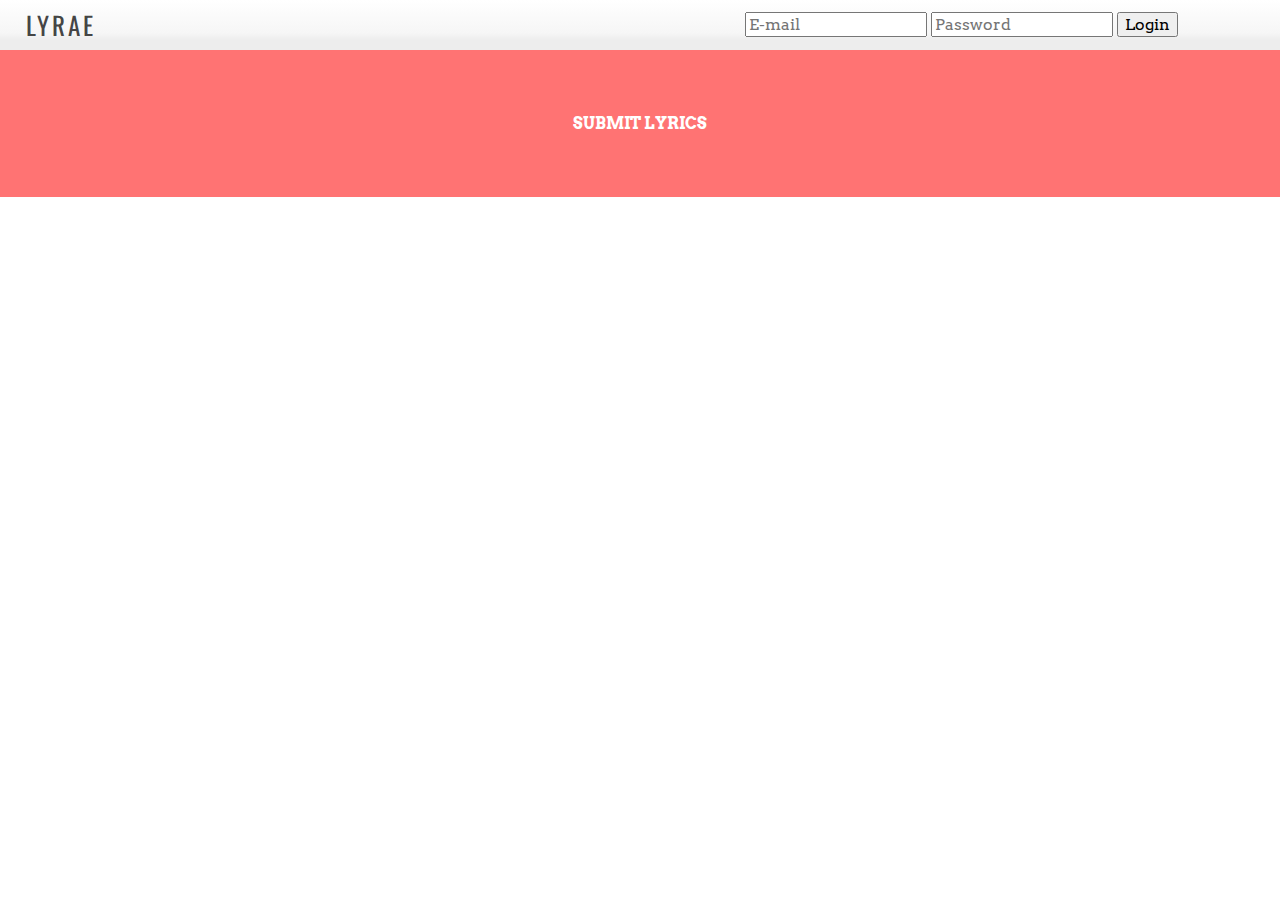
<file: index.html>
<!doctype html>
<html lang="en">
<head>
	<meta name="viewport" content="width=device-width, initial-scale=1.0, maximum-scale=1.0, user-scalable=no" />
	<meta charset="utf-8">

	<script src="http://code.jquery.com/jquery-1.11.0.min.js"></script>
	<link href='css/normalize.css' rel='stylesheet' type='text/css'>
	<link href='http://fonts.googleapis.com/css?family=Stalemate' rel='stylesheet' type='text/css'>
	<link href='http://fonts.googleapis.com/css?family=Oswald' rel='stylesheet' type='text/css'>
	<link href='http://fonts.googleapis.com/css?family=Arvo' rel='stylesheet' type='text/css'>

	<script src="https://cdn.firebase.com/js/client/1.1.1/firebase.js"></script>
	<script src="js/notify.min.js"></script>

	<script src="js/writer.js"></script>

	<title>Lyrae - A small lyric stash</title>
	<link rel="stylesheet" href="css/stylesheet.css">

</head>

<body>
	<header>
		<div id="logo">LYRAE</div>
		<div id="login">
			<input type='text' placeholder='E-mail' id='email' autocomplete='off'>
			<input type='password' placeholder='Password' id='password' autocomplete='off'>
			<input type='button' value='Login' class='loginbutton'>
		</div>
	</header>
	<div id="headerback"></div>


	<div id="sidebar">
		<form id="sendLyrics">
			<div id="submitDiv">
				<p class="miniTitle">ARTIST</p>
				<input type="text" id="artist" autocomplete="off">
				<p class="miniTitle">SONG</p>
				<input type="text" id="song" autocomplete="off">
				<p class="miniTitle">LYRICS</p>
				<textarea rows="8" id="lyric" autocomplete="off"></textarea>
				<input type="submit" value="Submit" class="submitbutton" />
			</div>
		</form>
	</div>
	<div id="mobileLyricSubmit"><a href="mobiSubmit.html">SUBMIT LYRICS</a></div>

	<div id="mainArea">
		<div id="sidebarback"></div>
		<div id="content">
			<div id="lyriikkalista">
			</div>
		</div>
	</div>
</body>
</html>
</file>
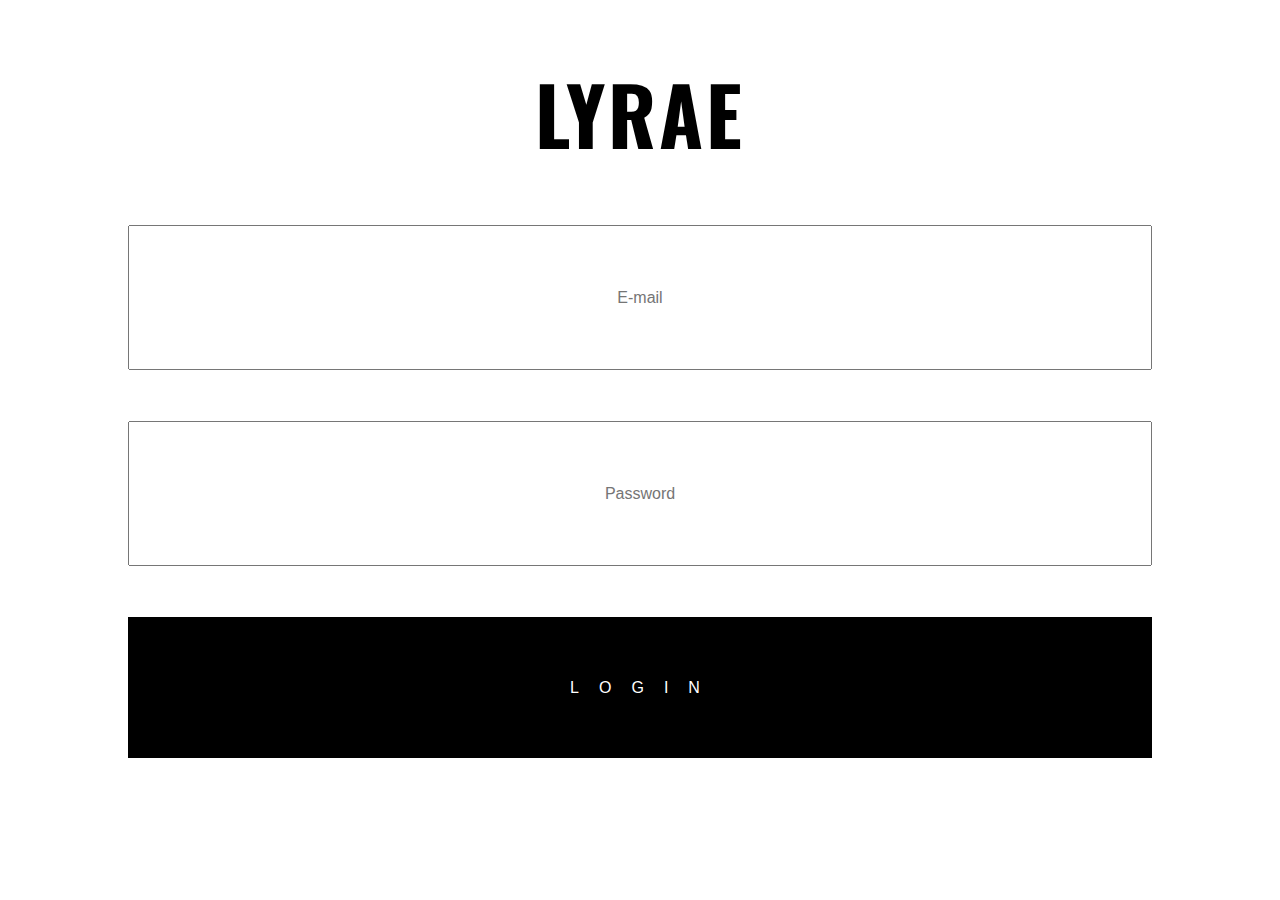
<file: mobileLogin.html>
<!DOCTYPE html>
<html lang="en">
<head>
	<meta name="viewport" content="width=device-width, initial-scale=1.0, maximum-scale=1.0, user-scalable=no" />
	<meta charset="UTF-8">
	<title>Document</title>
	<link href='http://fonts.googleapis.com/css?family=Oswald' rel='stylesheet' type='text/css'>
	<link rel="stylesheet" href="css/mobiStylesheet.css">
	<script src="http://code.jquery.com/jquery-1.11.0.min.js"></script>
	<link href='css/normalize.css' rel='stylesheet' type='text/css'>

	<script src="https://cdn.firebase.com/js/client/1.1.1/firebase.js"></script>
	<script src="js/notify.min.js"></script>

	<script src="js/mobiWriter.js"></script>
</head>
<body>

	<div id="logo"><h1>LYRAE</h1></div>
	<div id="emailandpassword">
		<input type="text" placeholder="E-mail" id="email">
		<input type="password" placeholder="Password" id="password">
		<input type="submit" id="mobiLogin" value="LOGIN">

	</div>	
</body>
</html>
</file>
<file: css/stylesheet.css>
html {
	box-sizing: border-box;
}
*, *:before, *:after {
	box-sizing: inherit;
}


body {

	font-family: 'Arvo', serif;
}

#sidebar p{
	color:white;
}

.deletebutton {
	display:none;
}

#content{
	display:inline-block;
	width:80%;
	margin:0 auto;	

}

#lyriikkalista {
	margin: 5% auto;
}

.lyriikanpala{
	padding:5%;
	margin: 0 auto 3% auto;
	width:80%;
	text-align:left;

}

.lyriikanpala p{
	line-height:120%;
	font-size:18px;
	font-weight:300;
	color:white;
	margin-left:2%;
	margin-bottom:4%;
	white-space:pre-wrap;
}

.lyriikanpala span{
	margin-left:4%;
	font-weight:400;
}

input, textarea {

	box-sizing: border-box;
}
textarea {
	resize: none;
}

#login{
	vertical-align: middle;
	line-height:50px;
	position:absolute;
	right:8%;
}

#login p{
	display:inline;
	vertical-align: middle;
	line-height:50px;
	margin-right:15px;
}


body {
	margin:0;
}

.miniTitle{

	margin-bottom:0;
}


#artist {
	width:100%;
	font-size:25px;
	margin:2% 2% 2% 0;
}
#song{
	width:100%;
	font-size:25px;
}
#lyric{
	margin-top:2%;
	width:100%;
	height:100%;
	font-size:20px;

}

#headerback {
	height:50px;
	display:block;
}
header {
	background-color:blue;
	height:50px;
	position:fixed;
	width:100%;
	margin-top:0;
	top:0;

	background: rgba(255,255,255,1);
	background: -moz-linear-gradient(top, rgba(255,255,255,1) 0%, rgba(246,246,246,1) 66%, rgba(239,239,239,1) 77%, rgba(237,237,237,1) 81%);
	background: -webkit-gradient(left top, left bottom, color-stop(0%, rgba(255,255,255,1)), color-stop(66%, rgba(246,246,246,1)), color-stop(77%, rgba(239,239,239,1)), color-stop(81%, rgba(237,237,237,1)));
	background: -webkit-linear-gradient(top, rgba(255,255,255,1) 0%, rgba(246,246,246,1) 66%, rgba(239,239,239,1) 77%, rgba(237,237,237,1) 81%);
	background: -o-linear-gradient(top, rgba(255,255,255,1) 0%, rgba(246,246,246,1) 66%, rgba(239,239,239,1) 77%, rgba(237,237,237,1) 81%);
	background: -ms-linear-gradient(top, rgba(255,255,255,1) 0%, rgba(246,246,246,1) 66%, rgba(239,239,239,1) 77%, rgba(237,237,237,1) 81%);
	background: linear-gradient(to bottom, rgba(255,255,255,1) 0%, rgba(246,246,246,1) 66%, rgba(239,239,239,1) 77%, rgba(237,237,237,1) 81%);
	filter: progid:DXImageTransform.Microsoft.gradient( startColorstr='#ffffff', endColorstr='#ededed', GradientType=0 );
}

#sendLyrics{
	display:inline-block;
	padding-top:20%;
	width:100%;
	height:100%;
	padding-left:4%;

}

#submitDiv{
	width:80%;
	margin-left:3%;
	text-align:left;

}

#lyricsDiv {
	
	margin-top:3%;
	height:50%;
}

#submitbutton{
	margin-top:4%;
	padding:2%;
}

#logo{
	line-height:50px;
	vertical-align: middle;
	font-size:25px;
	width:auto;
	margin:0 0 1% 0;
	padding:0 2% 0 2%;
	height:100%;
	color:#454545;
	float:left;
	font-family: 'Oswald', sans-serif;
	letter-spacing:3px;
	
}

#sidebar{

	position:fixed;
	left:0;
	background-color:pink;
	width:20%;
	height:100%;
	display:none;
}
#mainArea{
	text-align:center;
}

#sidebarback {
	float:left;
	width:20%;
	min-height:600px;
	display:none;
}



h1{
	background-color:white;
	width:50%;
	padding:1%;
	margin-left:2%;
	opacity:0.7;
	margin-bottom:0;
	font-size:20px;
	font-weight:900;
}

#mobileLyricSubmit{

	width:100%;
	height:5%;
	padding: 5% 0 5% 0;
	text-align:center;
	font-weight:700;
	color:white;
	background-color:#FF7373;
}

#mobileLyricSubmit a {
	text-decoration: none;
	color: white;
	box-sizing:border-box;
}

/* Smartphones (portrait and landscape) ----------- */
@media handheld, (-webkit-min-device-pixel-ratio: 1.5) and (max-width : 644px){

	#sidebarback, #sidebar{
		display:none;
		visibility: hidden;
	}

	#header{
		height:2em;
	}


	#lyriikkalista li{
		margin:0;
		padding:0;

	}

	#email, #password{display:none;}



	.lyriikanpala p {

		font-size:0.9em;
		text-align:center;
		padding:10%;
		margin:0;
	}

	.lyriikanpala h1 {
		width:100%;
		margin:0;
		text-align:center;
		padding:2%;
	}

	.lyriikanpala, #lyriikkalista, #content{
		margin:0;
		padding:0;
		width:100%;

	}
}
</file>
<file: css/mobiStylesheet.css>
html, body{
	margin:0;
	padding:0;

}
#bgimg{
	background-image:url("images/spacebg.jpg");
	height:100%;
	width:100%;
}

input{
	width:100%;
	box-sizing:border-box;
	padding:6% 0 6% 0;
}

input:not(:first-child){

	margin-top:5%;
}

#emailandpassword{
	display:block;
	width:80%;
	margin:0 auto 0 auto;
}

input[type=text], input[type=password]{

	text-align:center;
}


#mobiLogin{

	border:0 none;
	font-family: sans-serif;
	color:white;
	font-size:1em;
	text-align:center;
	letter-spacing:20px;
	text-indent:10px;
	background-color:black;
}

#logo h1{
	color:black;
	width:100%;
	font-family: 'Oswald', sans-serif;
	text-align:center;
	letter-spacing:3px;
	font-size:5em;
}

#artist, #song, #lyric, h2 {
	text-align:center;
	width:100%;
	padding:3% 0 3% 0;
	margin:0;
}

h2{
	color:white;
}


#artistDiv{
	height:10%;
	display:block;
	background-color: #E65B5A;
}
#songDiv{
	background-color:#E68584;
	height:10%;
}

#lyricDiv{
	height:60%;
	background-color:#66AE96;
}

#buttonDiv{
	height:auto;
	width:100%;
	text-align:center;
}

input[type="button"]{
	font-weight:700;
	color:white;
	background-color:#FF7373;
}

input[type="text"]{
	color:black;
}
</file>
